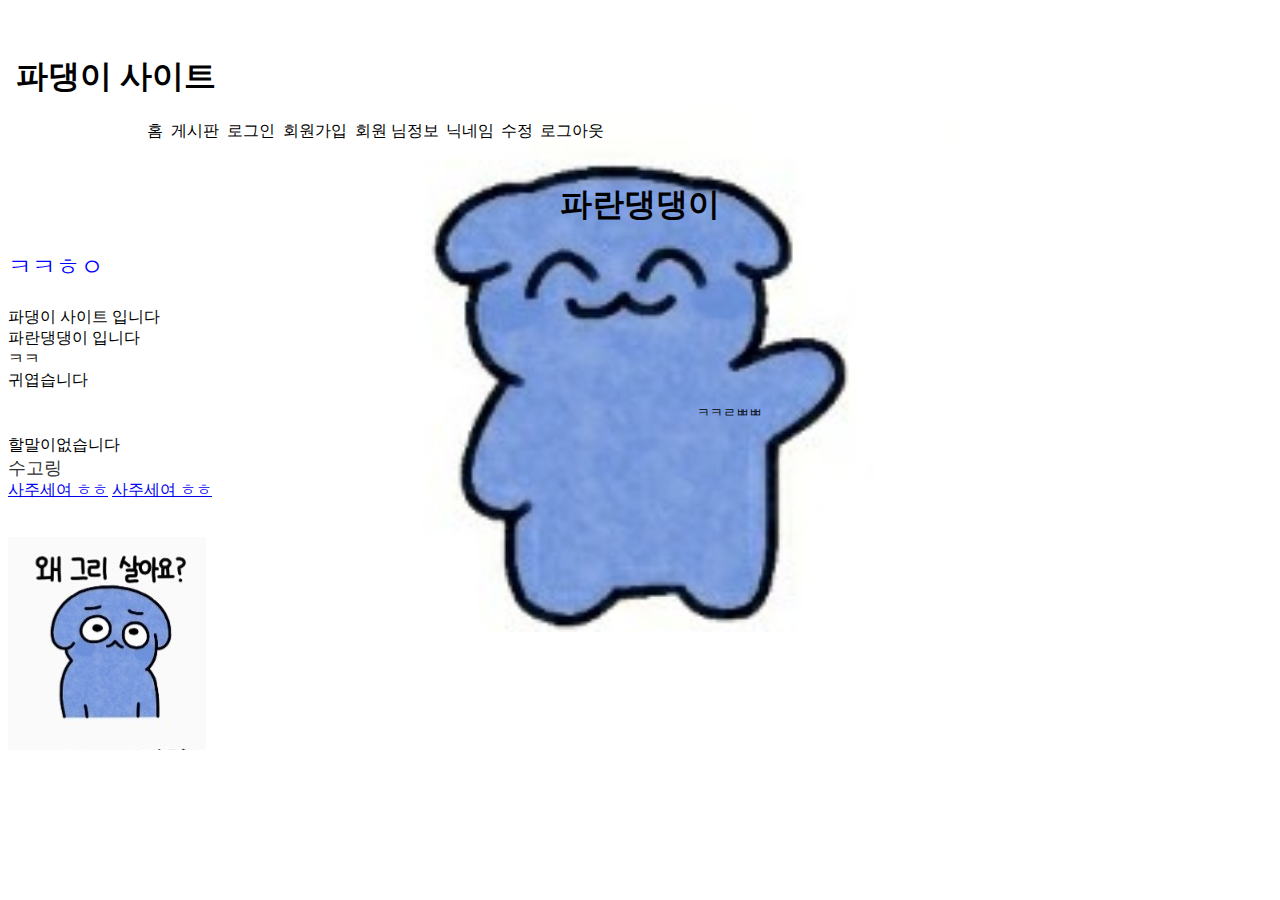
<file: index.html>
<!DOCTYPE html>
<!--html5 형식 선언-->
<html>
<!-- 이것이 주석-->
    <head>
        <!-- 관련 설정-->
        <body id="aaa"></body>
        <!-- java script-->
        <script type="text/javascript">
            function message()
            {
                alert("파란색 댕댕이")
            }
        </script>
        <title>파댕이 사이트</title>
        <!--css style 지정-->
        <link rel="stylesheet" href="style_contents.css" type="text/css">
    </head>
<style>
    #aaa {
        background-image:url(index.jpg);
        background-repeat : no-repeat;
        background-position : 50% 45%;
        background-size : 50%;
    }
</style>
<body onload="message()">
    <!-- 실제 표시되는 부분-->
    <iframe src="head.html" id="bodyframe" name="body" Width="100%" frameborder="0"></iframe>
    <center><h1>파란댕댕이</h1></center>
    <p style="color: blue;font-size: 24px;font-family: '맑은고딕' ">
    ㅋㅋㅎㅇ<br>
    </p>
    <div id="main_contents" class="contents">
    파댕이 사이트 입니다<br>
    파란댕댕이 입니다<br>
    ㅋㅋ<br>
    귀엽습니다<br>
    </div>
    <pre>
                                                                                        ㅋㅋㄹㅃㅃ        </pre>
    할말이없습니다<br>
    <font color="#323232" size="4">
    수고링<br>
    </font>
    <a href="https://smartstore.naver.com/ptsstore/products/4523262650" target="_blank" >사주세여 ㅎㅎ</a> 
    <a href="https://smartstore.naver.com/ptsstore/products/4523262650" target="_self" >사주세여 ㅎㅎ</a>    
    <br>
    <br>
    <br>
    <img src="test1.jpg"></img>
    </body>
</html>
</file>
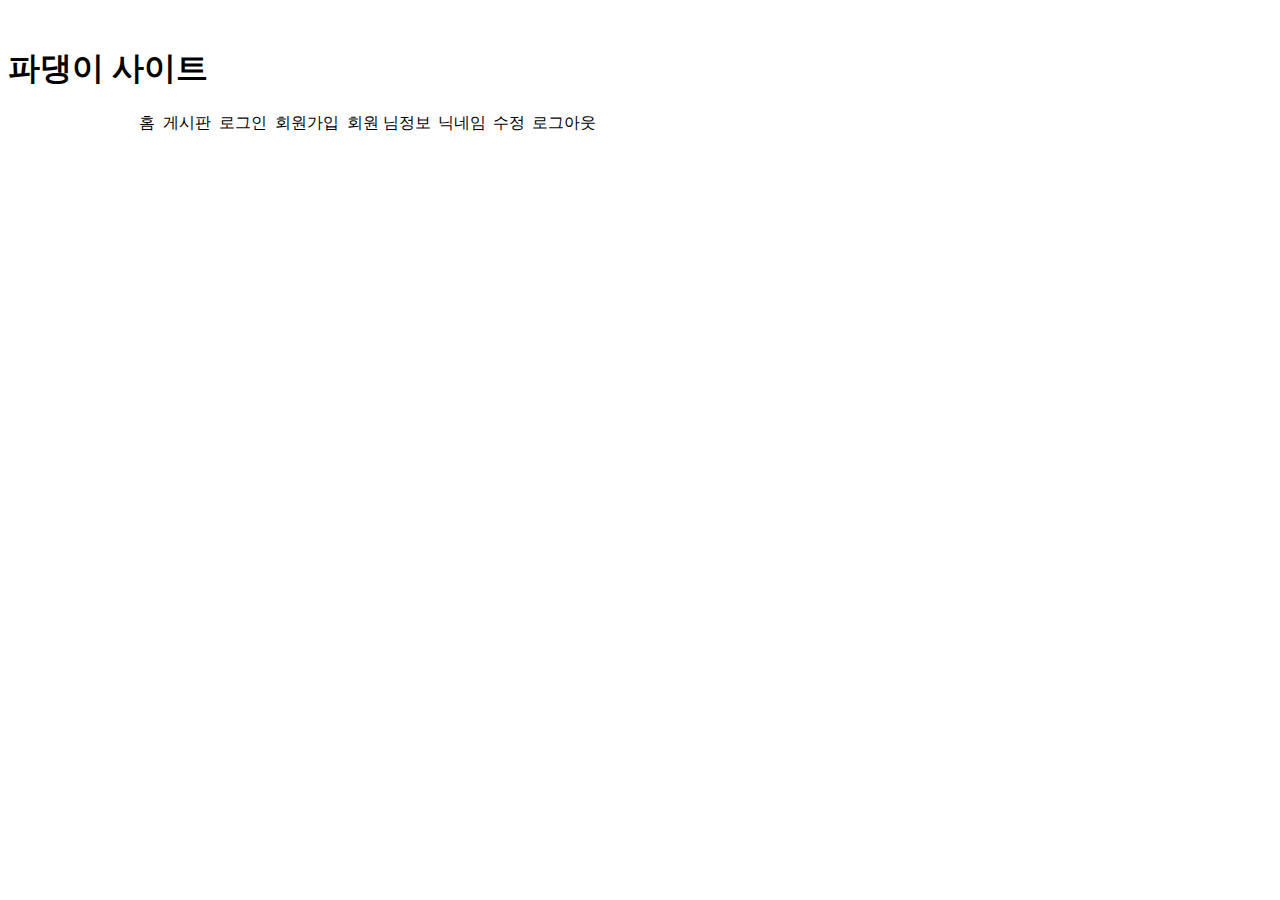
<file: head.html>
<!doctype html> 
<html> 
    <!-- head 부분 --> 
    <head>  
        <!-- 상단 title --> 
        <title>파댕이 사이트</title> 
    </head> 
    <body> 
        <!-- 화면 상단 header 부분 --> 
        <div style="text-align:center;margin:10px;"> 
        <h1>파댕이 사이트</h1> 
        </div> 
        <!-- 화면 중간 메뉴 부분 --> 
        <div style="height:180px; background-color:#323232; text-align:center; color:white;"> 
            &nbsp홈&nbsp 게시판&nbsp 로그인&nbsp  회원가입&nbsp 회원&nbsp님정보&nbsp 닉네임&nbsp 수정&nbsp 로그아웃<br> 
        </div> 
    </body> 
</html>
</file>
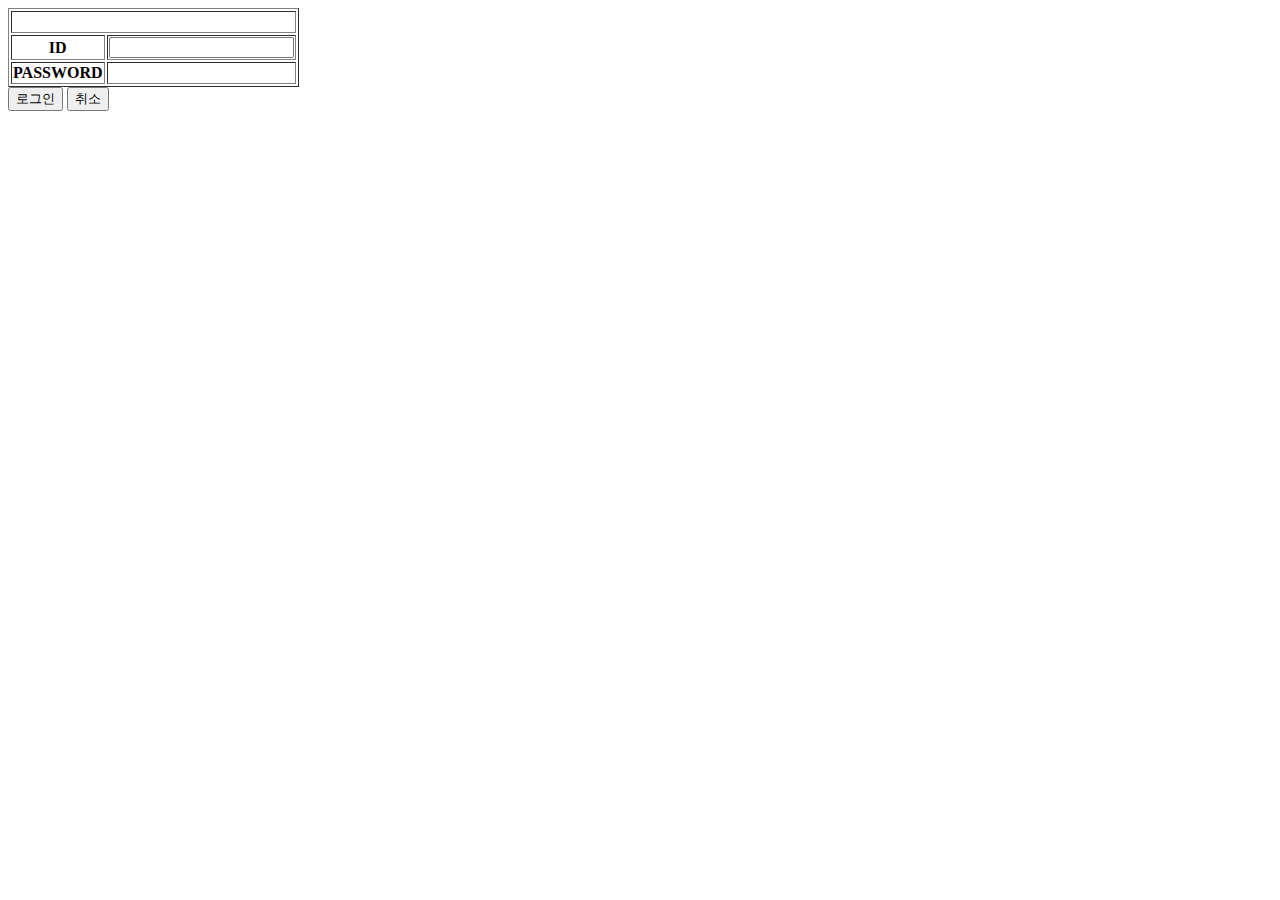
<file: login.html>
<!DOCTYPE html>
<html>
    <head>
        <title>로그인 페이지</title>
    </head>

    <body>
        <!--표를 만들어주는 태그
        tr : 행 td : 열 th : 제목 border : 두께 
        colspan : 사용할 열의 갯수-->
          
        <form>
            <table border="1">
                <tr>
                    <th colspan="2"><font style="color:white;font size: 150%">LOGIN</font></th>
                </tr>
                <tr>
                    <th>ID</th><td class="input"><input type="text" name="user_id" style= border:"0" style="background-color: skyblue"></td>
                </tr>
                <tr>
                    <th>PASSWORD</th><td class="input"><input type="password" name="user_pw" style="border: 0"></td>
                </tr>
            </table>
            <input type="submit" value="로그인">
            <input type="reset" value="취소">
        </form>
    </body>
</html>
</file>
<file: style_contents.css>
@charset "utf-8"; 

/** 전체 스타일 **/ 
* { margin:0; padding:0; color:#323232;} /* 모든 태그 기본 margin/padding 0으로 초기화*/ 
a { text-decoration: none;} /* a 태그 밑줄 없애기 */  

/** 하단 컨텐츠 부분 기본 스타일 **/ 
div.contents { height:100%; text-align:center; padding:15px; } 
table { margin:auto; border: 0px; } 
table td { text-align:left;} 
table font { font-size:1em;} 
table.grayColor th{ background-color:#c8c8c8;} 
.center { text-align:center;}   

/*메인화면 스타일*/ 
div#main_contents h1 {color:#FF8C00;} 
div#main_contents font { font-weight:bold;} 
div#main_contents strong {color:red;} 

/*로그인화면 스타일*/ 
div#login_contents table td.input { 
    border: 1px solid; 
    text-align: center; 
    width: 100px; 
} 
/*버튼 스타일*/ 
.btn_default{display:inline-block;height:25px;padding:0px 10px;font-size:13px; 
    cursor:pointer;border:1px solid #9e9e9e;-webkit-user-select:none;-moz-user-select:none; 
    -ms-user-select:none;user-select:none;line-height:25px;vertical-align:middle;} 
.btn_gray{ background-color:#868686;  color:white;}
</file>
